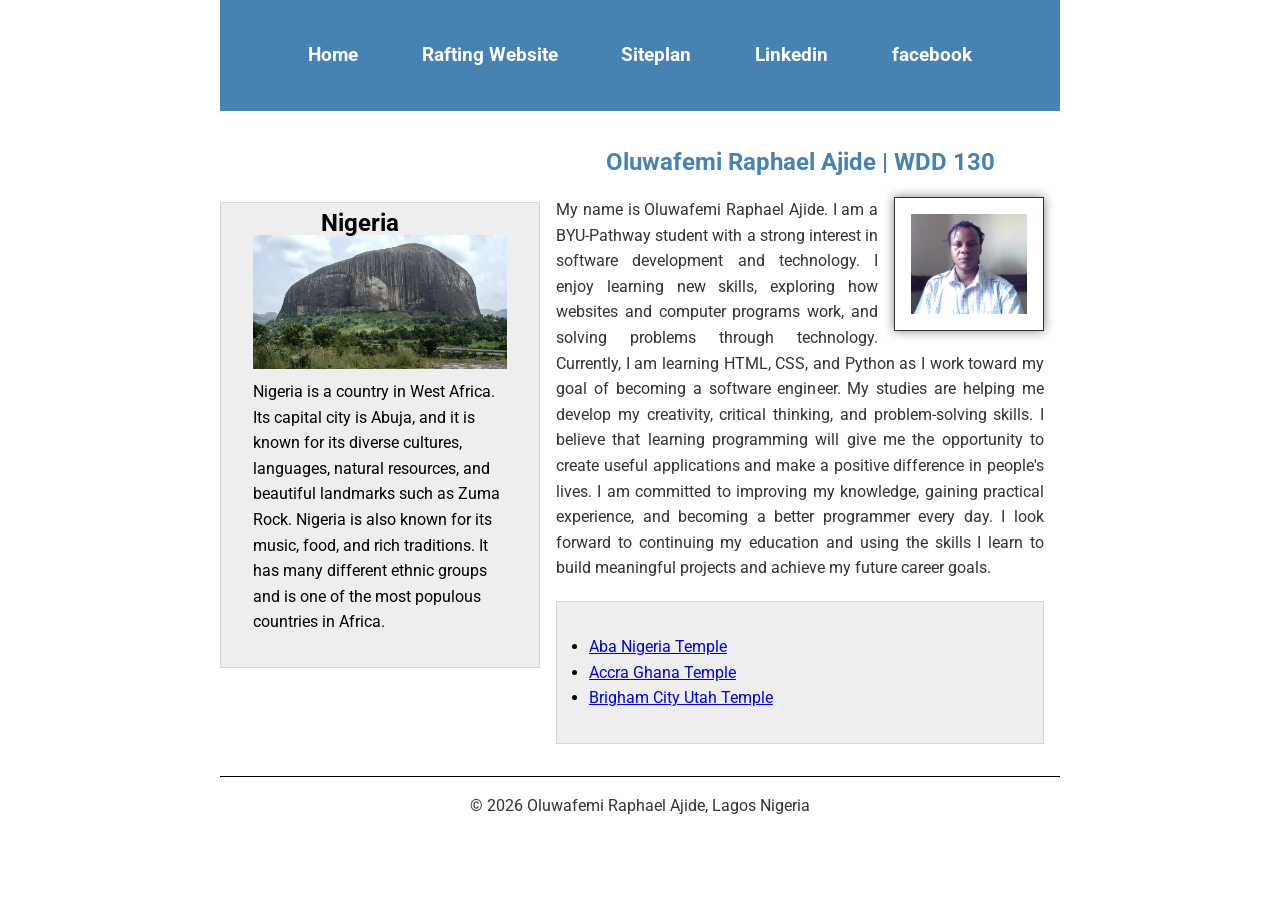
<file: index.html>
<!-- 09 November 2026 -->
<!DOCTYPE html>
<html lang="en-US">

<head>
    <meta charset="UTF-8">
    <meta name="viewport" content="width=device-width, initial-scale=1.0">

    <title>Oluwafemi Raphael Ajide | WDD 130</title>

    <meta name="description" content="My WDD 130 home page introducing Oluwafemi Raphael Ajide, a BYU-Pathway student interested in software development.">

    <meta name="author" content="Oluwafemi Raphael Ajide">

    <link rel="stylesheet" href="styles/styles.css">
    <link rel="preconnect" href="https://fonts.googleapis.com">
    <link rel="preconnect" href="https://fonts.gstatic.com" crossorigin>
    <link href="https://fonts.googleapis.com/css2?family=Roboto:ital,wght@0,100..900;1,100..900&display=swap" rel="stylesheet">
</head>

<body>
    <header>
        <nav>
            <a href="#">Home</a>
            <a href="wwr/">Rafting Website</a>
            <a href="wwr/site-plan-rafting.html">Siteplan</a>
            <a href="https://linkedin.com">Linkedin</a>
            <a href="https://facebook.com/">facebook</a>
        </nav>
    </header>

    <div class="grid">

        <aside class="box country-card">
            <h2>Nigeria</h2>

            <img src="images/nigeria.jpg" alt="Zuma Rock in Nigeria">

            <p class="country-text">
                Nigeria is a country in West Africa.
                Its capital city is Abuja, and it is known
                for its diverse cultures, languages, natural resources,
                and beautiful landmarks such as Zuma Rock.
                Nigeria is also known for its music, food,
                and rich traditions. It has many different ethnic groups
                and is one of the most populous countries in Africa.
            </p>
        </aside>

        <main>
            <h1>Oluwafemi Raphael Ajide | WDD 130</h1>

            <div class="intro-section">

                <img src="images/profile.jpg" alt="Portrait of Oluwafemi Raphael Ajide" class="profile-img">

                <p class="intro-text">
                    My name is Oluwafemi Raphael Ajide. I am a BYU-Pathway student with a strong interest in software development and technology.
                    I enjoy learning new skills, exploring how websites and computer programs work, and solving problems through technology.

                    Currently, I am learning HTML, CSS, and Python as I work toward my goal of becoming a software engineer.
                    My studies are helping me develop my creativity, critical thinking, and problem-solving skills. I believe
                    that learning programming will give me the opportunity to create useful applications and make a positive difference in people's lives.

                    I am committed to improving my knowledge, gaining practical experience, and becoming a better programmer every day.
                    I look forward to continuing my education and using the skills I learn to build meaningful projects and achieve my future career goals.
                </p>

            </div>

            <ul class="box">
                <li><a href="https://www.churchofjesuschrist.org/temples" target="_blank" rel="noopener">Aba Nigeria Temple</a></li>
                <li><a href="https://www.churchofjesuschrist.org/temples" target="_blank" rel="noopener">Accra Ghana Temple</a></li>
                <li><a href="https://www.churchofjesuschrist.org/temples" target="_blank" rel="noopener">Brigham City Utah Temple</a></li>
            </ul>

        </main>
    </div>

    <footer>
        <p>&copy; 2026 Oluwafemi Raphael Ajide, Lagos Nigeria</p>
    </footer>
</body>

</html>
</file>
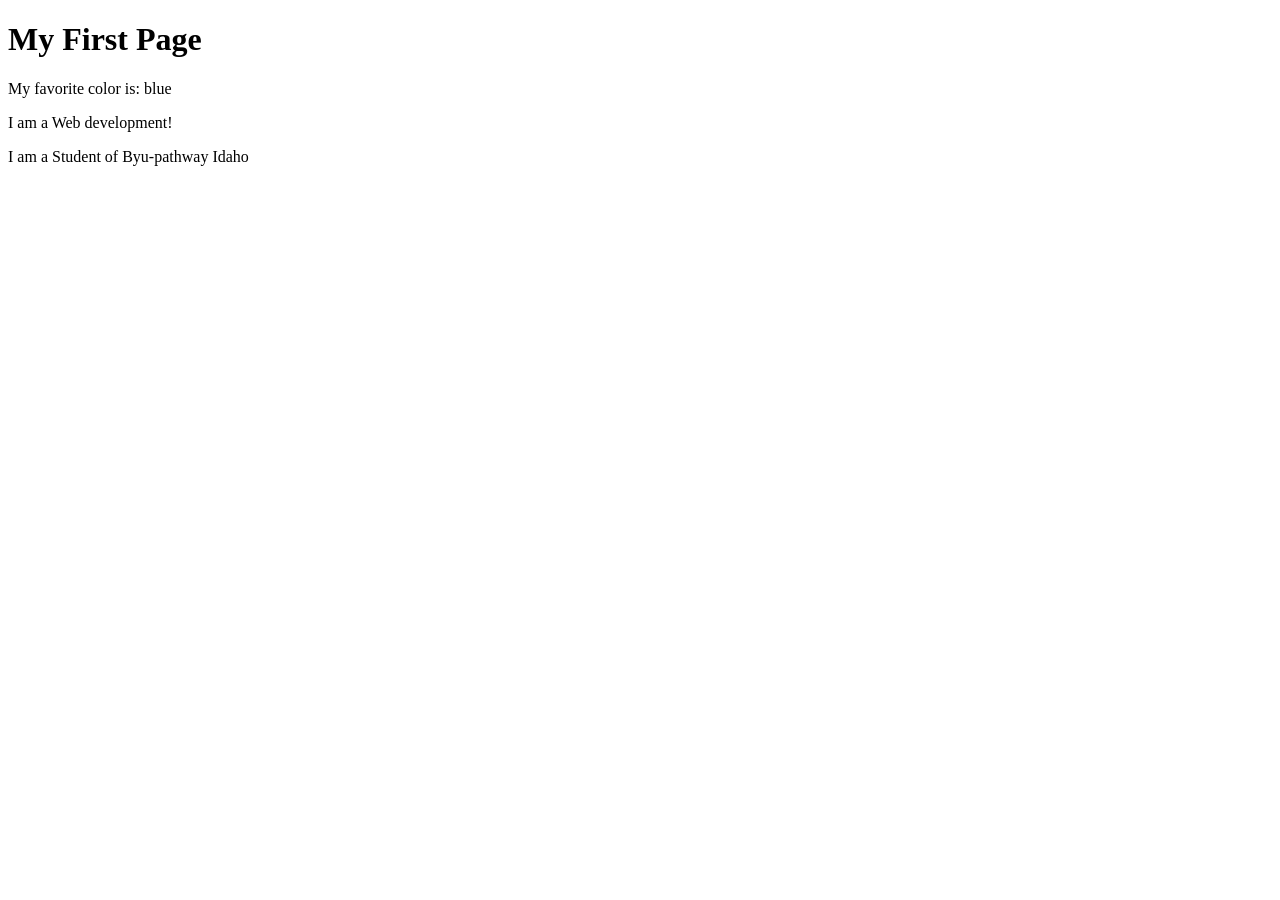
<file: week01/first-page.html>
<!DOCTYPE html>
<html lang="en">

<head>
    <meta charset="UTF-8">
    <meta name="viewport" content="width=device-width, initial-scale=1.0">
    <title>My First web Page</title>
</head>

<body>
    <h1>My First Page</h1>
    <p>My favorite color is: blue</p>
    <p>I am a Web development!</p>
    <p>I am a Student of Byu-pathway Idaho</p>

</body>

</html>
</file>
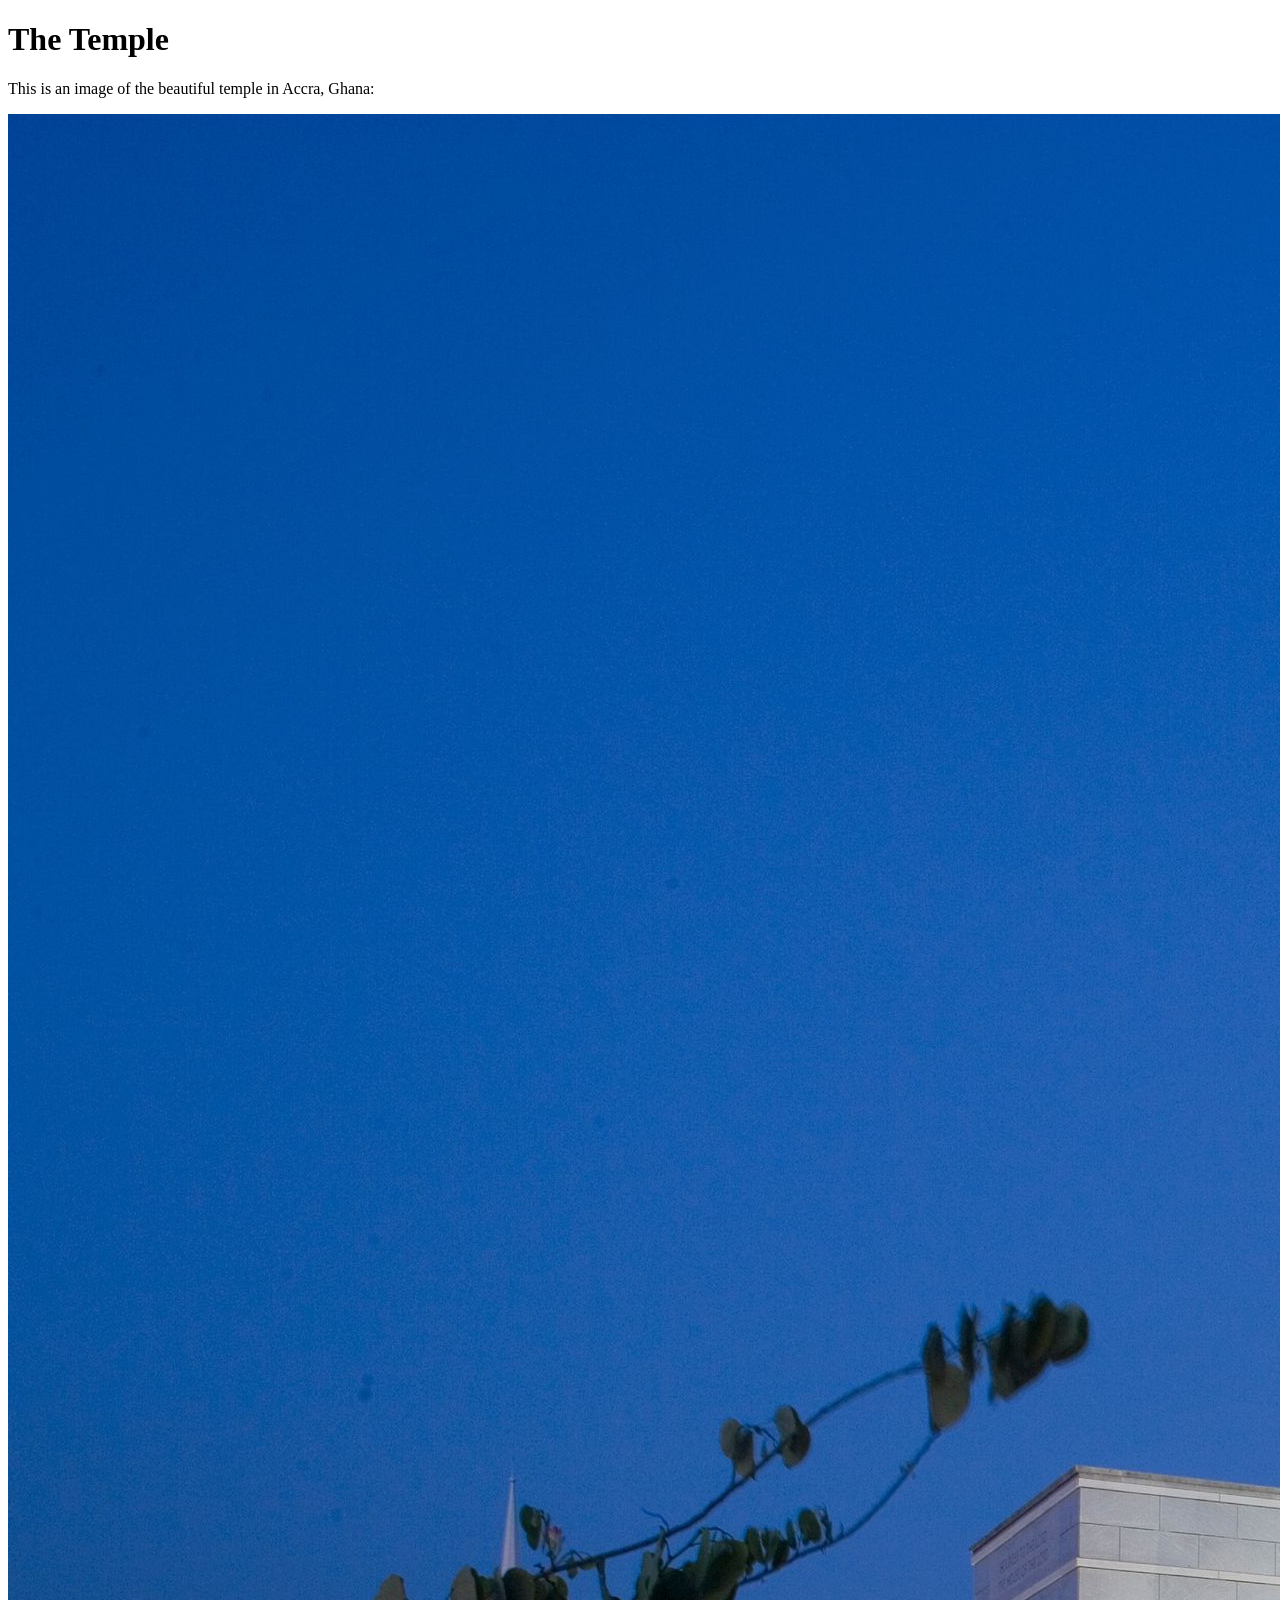
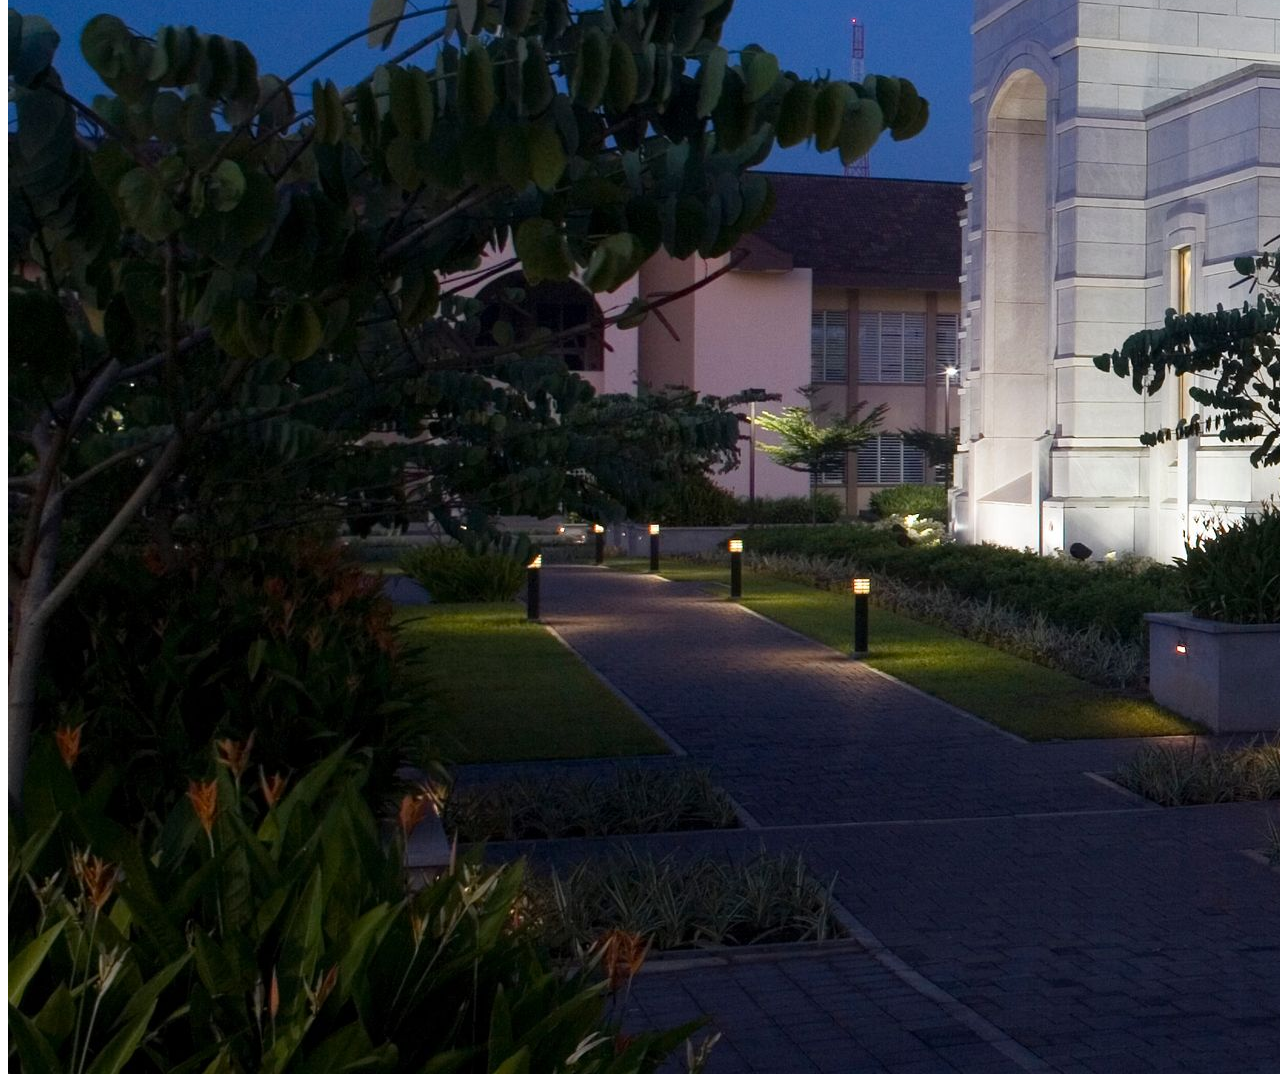
<file: week01/images.html>
<!DOCTYPE html>
<html lang="en">

<head>
    <meta charset="UTF-8">
    <meta name="viewport" content="width=device-width, initial-scale=1.0">
    <title>Temple Image</title>
</head>

<body>
    <h1>The Temple</h1>
    <p>This is an image of the beautiful temple in Accra, Ghana:</p>
    <img src="images/temple-large.jpeg" alt="The Accra Ghana Temple">

</body>

</html>
</file>
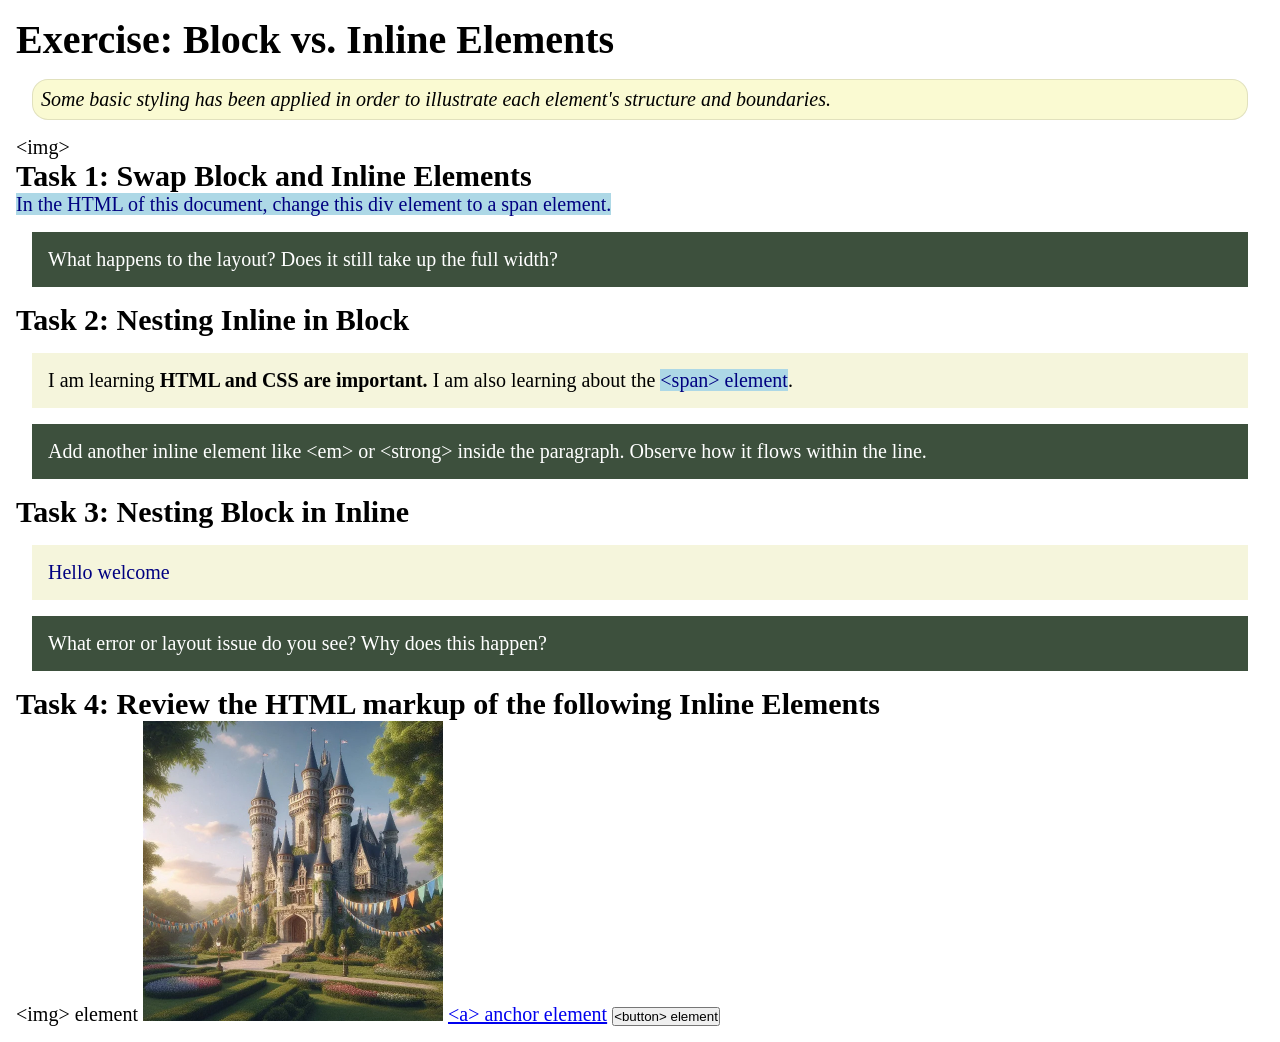
<file: week02/block-vs-inline.html>
<!DOCTYPE html>
<html lang="en">

<head>
    <meta charset="UTF-8">
    <meta name="viewport" content="width=device-width, initial-scale=1.0">
    <title>Exercise: Block vs. Inline Elements</title>
    <link rel="stylesheet" href="styles/block-vs-inline.css">
</head>

<body>
    <main>
        <h1>Exercise: Block vs. Inline Elements</h1>
        <p class="note">Some basic styling has been applied in order to illustrate each element's structure and boundaries.</p>
        &lt;img&gt;
        <h2>Task 1: Swap Block and Inline Elements</h2>
        <span>In the HTML of this document, change this div element to a span element.</span>
        <p class="question">What happens to the layout? Does it still take up the full width?</p>
        <h2>Task 2: Nesting Inline in Block</h2>
        <p> I am learning <strong>HTML and CSS are important.</strong> I am also learning about the <span>&lt;span&gt; element</span>.</p>
        <p class="question">Add another inline element like &lt;em&gt; or &lt;strong&gt; inside the paragraph. Observe how it flows within the line.</p>

        <h2>Task 3: Nesting Block in Inline</h2>
        <span>
            <div>Hello welcome</div>
        </span>
        <p class="question">What error or layout issue do you see? Why does this happen?</p>
        <h2>Task 4: Review the HTML markup of the following Inline Elements</h2>
        &lt;img&gt; element
        <img src="images/castle.webp" alt="placeholder image (images are inline)" width="300" height="300">
        <a href="https://churchofjesuschrist.org">&lt;a&gt; anchor element</a>
        <button type="button">&lt;button&gt; element</button>
    </main>
</body>

</html>
</file>
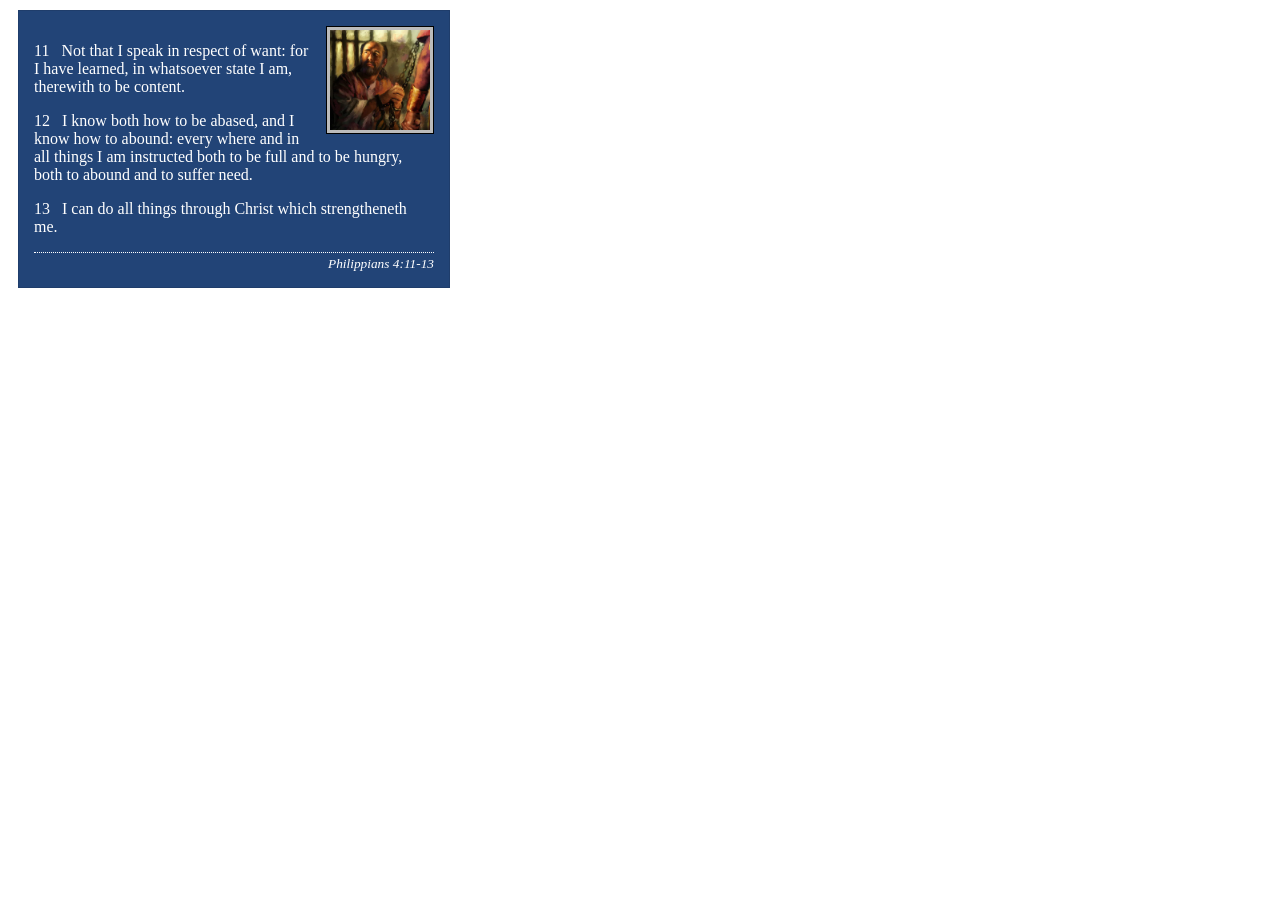
<file: week02/box-model-solution.html>
<!DOCTYPE html>
<html lang="en">

<head>
    <meta charset="UTF-8">
    <meta name="viewport" content="width=device-width, initial-scale=1.0">
    <title>Box Model Activity</title>
    <link rel="stylesheet" href="styles/box-model-solution.css">
</head>

<body>
    <main>
        <div class="callout">
            <img src="images/apostle-paul-imprisoned.webp" alt="Paul the Apostle - Imprisoned in Rome" width="200" height="200">
            <blockquote>
                <p>11 &nbsp; Not that I speak in respect of want: for I have learned, in whatsoever state I am, therewith to be content.</p>
                <p>12 &nbsp; I know both how to be abased, and I know how to abound: every where and in all things I am instructed both to be full and to be hungry, both to abound and to suffer need.</p>
                <p>13 &nbsp; I can do all things through Christ which strengtheneth me.</p>
            </blockquote>
            <cite>Philippians 4:11-13</cite>
        </div>
    </main>
</body>

</html>
</file>
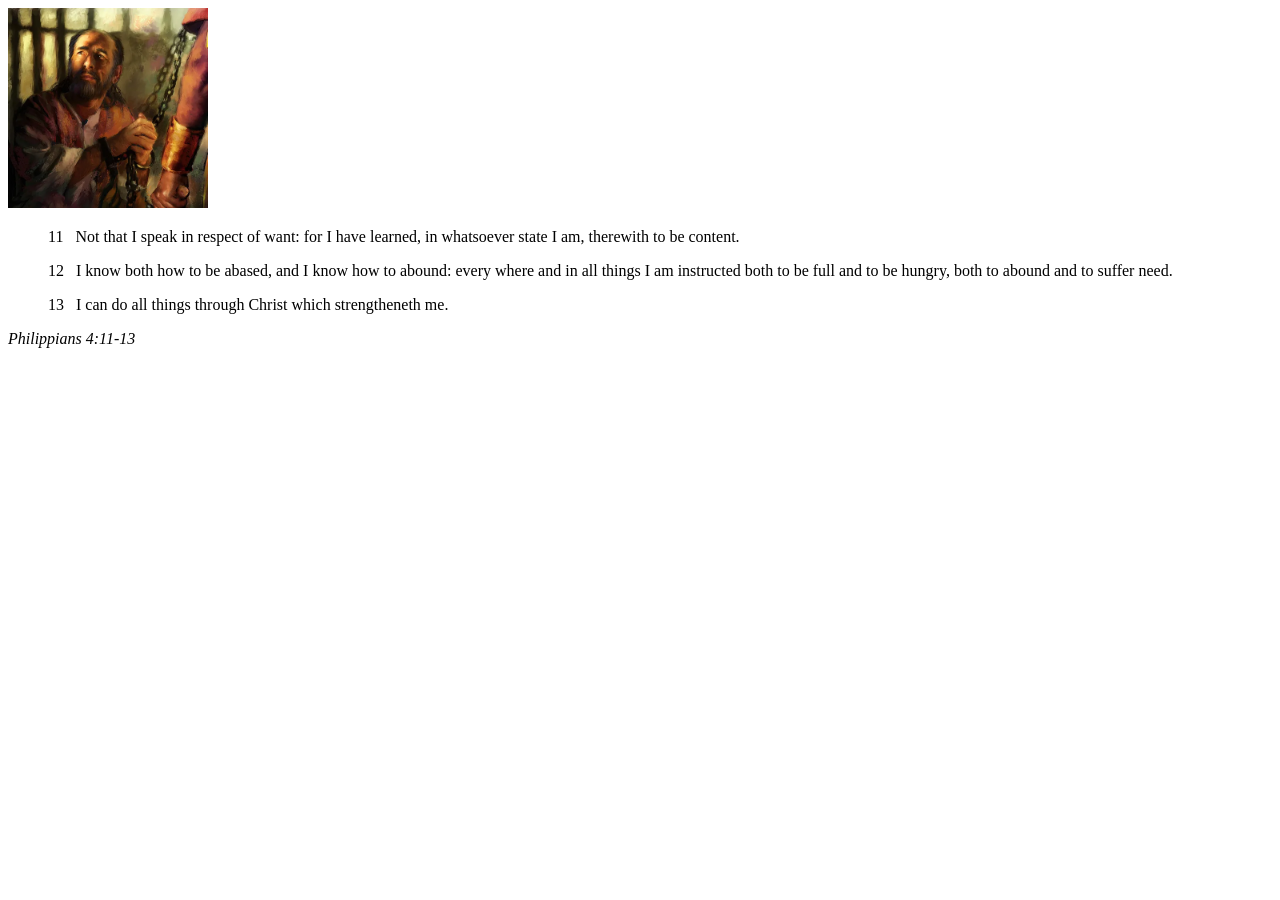
<file: week02/box-model.html>
<!DOCTYPE html>
<html lang="en">

<head>
    <meta charset="UTF-8">
    <meta name="viewport" content="width=device-width, initial-scale=1.0">
    <title>Box Model Activity</title>
</head>

<body>
    <main>
        <div class="callout">
            <img src="images/apostle-paul-imprisoned.webp" alt="Paul the Apostle - Imprisoned in Rome" width="200" height="200">
            <blockquote>
                <p>11 &nbsp; Not that I speak in respect of want: for I have learned, in whatsoever state I am, therewith to be content.</p>
                <p>12 &nbsp; I know both how to be abased, and I know how to abound: every where and in all things I am instructed both to be full and to be hungry, both to abound and to suffer need.</p>
                <p>13 &nbsp; I can do all things through Christ which strengtheneth me.</p>
            </blockquote>
            <cite>Philippians 4:11-13</cite>
        </div>
    </main>
</body>

</html>
</file>
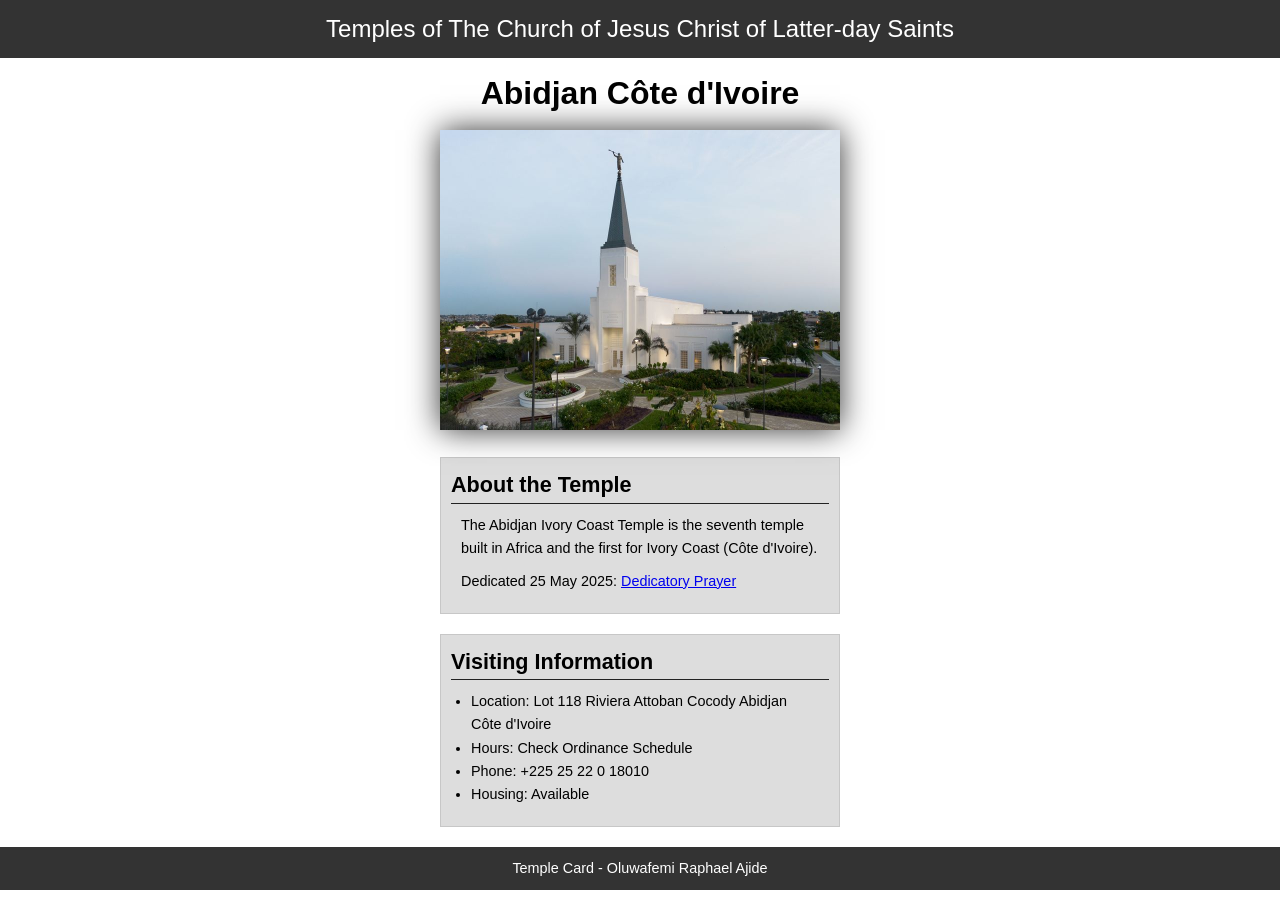
<file: week02/temple.html>
<!DOCTYPE html>
<html lang="en">

<head>
    <meta charset="UTF-8">
    <meta name="viewport" content="width=device-width, initial-scale=1.0">
    <title>Temple Card - Abidjan Côte d'Ivoire</title>
    <link rel="stylesheet" href="styles/temple.css">
</head>

<body>
    <header>
        <p>Temples of The Church of Jesus Christ of Latter-day Saints</p>
    </header>
    <main>
        <h1>Abidjan Côte d'Ivoire</h1>
        <picture>
            <img src="images/abidjan-ivory-coast.jpeg" alt="Abidjan Côte d'Ivoire Temple">
        </picture>
        <section>
            <h2>About the Temple</h2>
            <p>The Abidjan Ivory Coast Temple is the seventh temple built in Africa and the first for Ivory Coast (Côte d'Ivoire).</p>
            <p>Dedicated 25 May 2025: <a href="https://www.churchofjesuschrist.org/temples/dedicatory-prayer/abidjan-ivory-coast-temple/2025-05-25?lang=eng" target="_blank" rel="noopener noreferrer">Dedicatory Prayer</a></p>
        </section>
        <section>
            <h2>Visiting Information</h2>
            <ul>
                <li>Location: Lot 118 Riviera Attoban Cocody Abidjan Côte d'Ivoire</li>
                <li>Hours: Check Ordinance Schedule</li>
                <li>Phone: +225 25 22 0 18010</li>
                <li>Housing: Available</li>
            </ul>
        </section>
    </main>
    <footer>
        <p>Temple Card - Oluwafemi Raphael Ajide</p>
    </footer>
</body>

</html>
</file>
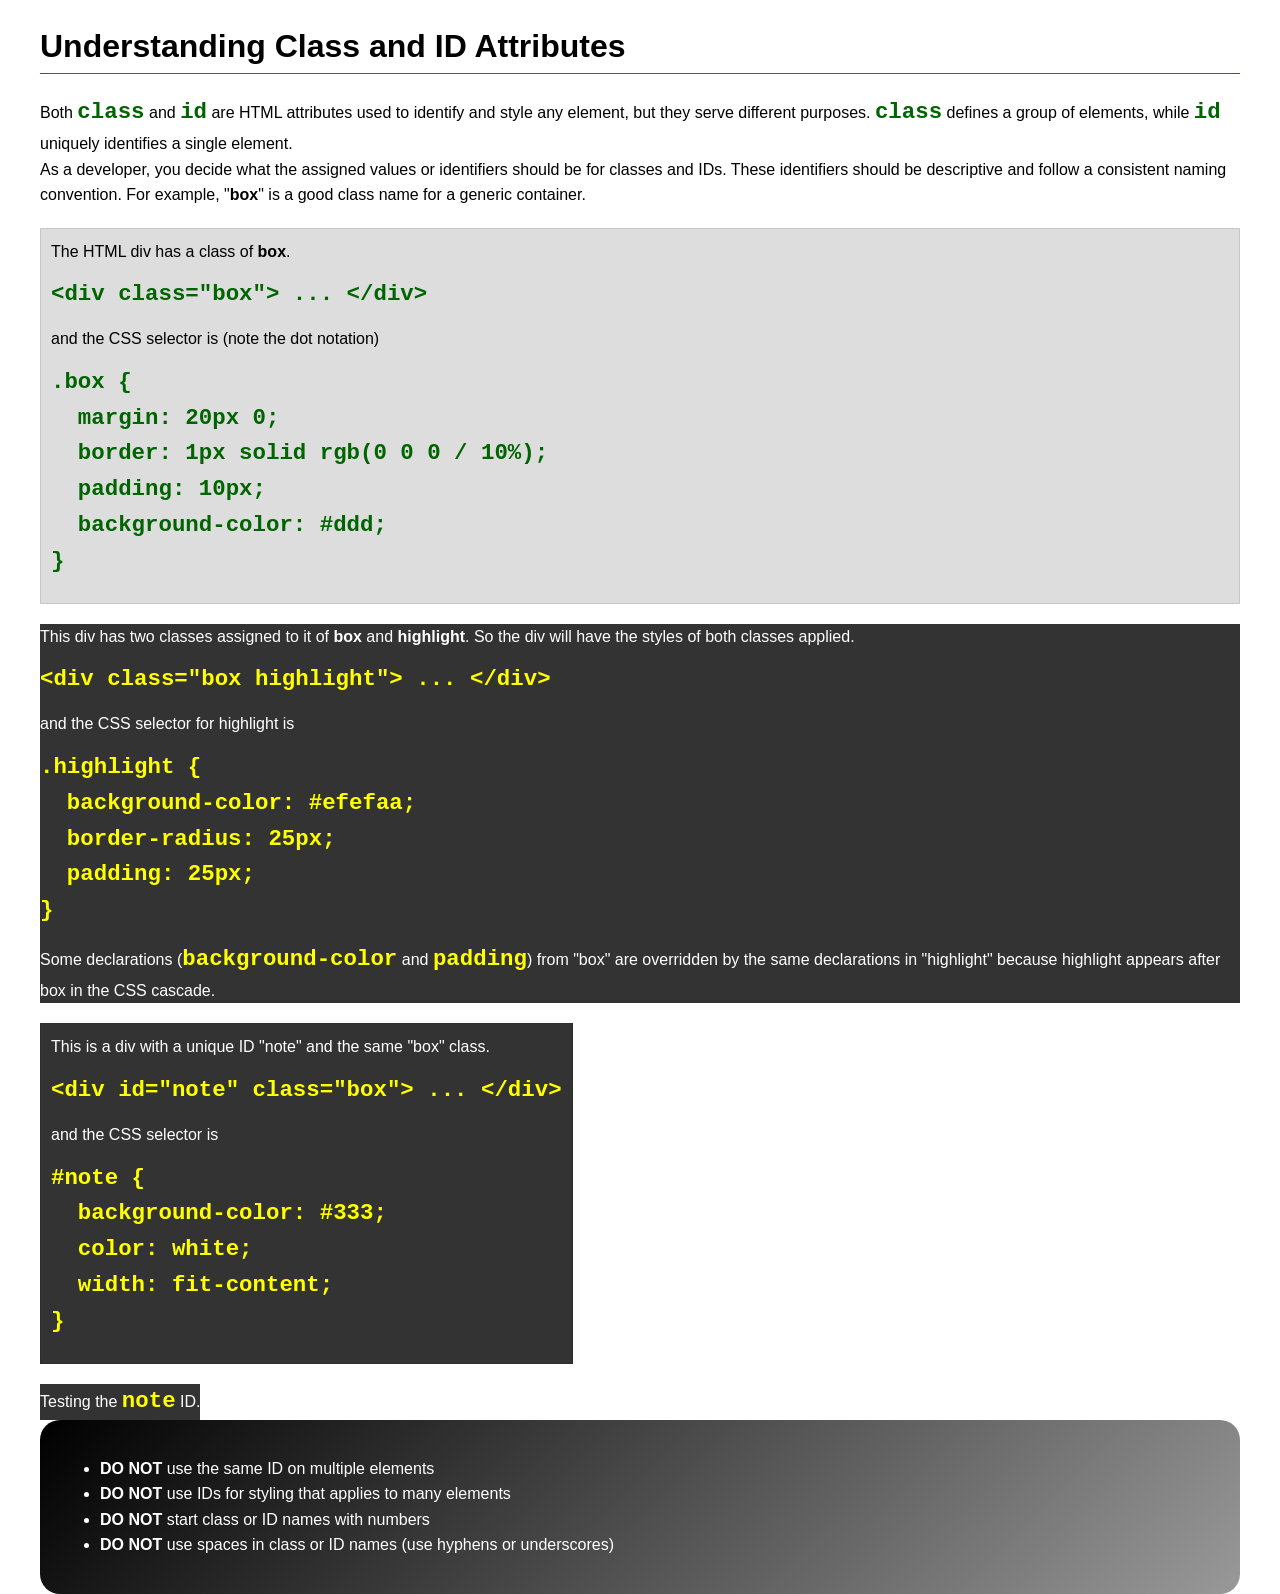
<file: week03/class-and-id.html>
<!DOCTYPE html>
<html lang="en">

<head>
    <meta charset="UTF-8">
    <meta name="viewport" content="width=device-width, initial-scale=1.0">
    <title>Class vs ID Attributes</title>
    <link rel="stylesheet" href="styles/class-and-id.css">
</head>

<body>
    <h1>Understanding Class and ID Attributes</h1>
    <p>Both <code>class</code> and <code>id</code> are HTML attributes used to identify and style any element, but they serve different purposes. <code>class</code> defines a group of elements, while <code>id</code> uniquely identifies a single element.</p>
    <p>As a developer, you decide what the assigned values or identifiers should be for classes and IDs. These identifiers should be descriptive and follow a consistent naming convention. For example, "<strong>box</strong>" is a good class name for a generic container.</p>
    <div class="box">
        <p>The HTML div has a class of <strong>box</strong>.</p>
        <pre><code class="html">&lt;div class="box"&gt; ... &lt;/div&gt;</code></pre>
        and the CSS selector is (note the dot notation)
        <pre><code class="css">.box {
  margin: 20px 0;
  border: 1px solid rgb(0 0 0 / 10%);
  padding: 10px;
  background-color: #ddd; 
}</code></pre>
    </div>

    <div id="note">
        <p>This div has two classes assigned to it of <strong>box</strong> and <strong>highlight</strong>. So the div will have the styles of both classes applied.</p>
        <pre><code class="html">&lt;div class="box highlight"&gt; ... &lt;/div&gt;</code></pre>
        and the CSS selector for highlight is
        <pre><code class="css">.highlight {
  background-color: #efefaa;
  border-radius: 25px;
  padding: 25px;
}</code></pre>
        <p>Some declarations (<code>background-color</code> and <code>padding</code>) from "box" are overridden by the same declarations in "highlight" because highlight appears after box in the CSS cascade.</p>
    </div>

    <div id="note" class="box">
        <p>This is a div with a unique ID "note" and the same "box" class.</p>
        <pre><code class="html">&lt;div id="note" class="box"&gt; ... &lt;/div&gt;</code></pre>
        and the CSS selector is
        <pre><code class="css">#note {
  background-color: #333;
  color: white;
  width: fit-content;
}</code></pre>
    </div>

    <div id="note">
        <p>Testing the <code>note</code> ID.</p>
    </div>

    <section id="best-practice">
        <ul>
            <li><strong>DO NOT</strong> use the same ID on multiple elements</li>
            <li><strong>DO NOT</strong> use IDs for styling that applies to many elements</li>
            <li><strong>DO NOT</strong> start class or ID names with numbers</li>
            <li><strong>DO NOT</strong> use spaces in class or ID names (use hyphens or underscores)</li>
        </ul>
    </section>

</body>

</html>
</file>
<file: styles/styles.css>
/* Reset */
* {
    margin: 0;
    padding: 0;
    box-sizing: border-box;
}

/* General body styling */
body {
    font-size: 16px;
    font-family: Roboto, Arial, sans-serif;
    line-height: 1.6;
    color: #333;
}

/* Header */
header {
    background-color: steelblue;
    padding: 1rem;
}

/* Header, grid and Footer width */
header,
.grid,
footer {
    max-width: 840px;
    margin: 0 auto;
}

/* Grid Layout */
.grid {
    display: grid;
    align-items: center;
}

/* Navigation */
nav {
    background-color: steelblue;
    padding: 1rem;
    display: flex;
    justify-content: space-evenly;
    align-items: center;
}

nav a {
    display: block;
    padding: 0.5rem;
    text-decoration: none;
    font-size: 1.2rem;
    font-weight: 700;
    color: #fff;
}

/* Main heading */
h1 {
    color: steelblue;
    padding: 16px;
    text-align: center;
    border-bottom: 2px solid steelbule;
    font-size: 1.5rem;
}

/* Main container */
main {
    grid-column: 2/3;
    margin: 1rem;
}

/* Profile image */
main img {
    width: 150px;
    height: auto;
    border: 1px solid #333;
    padding: 1rem;
    box-shadow: 0 0 10px gray;
    float: right;
    margin: 0 0 1rem 1rem;
}

/* Introduction section */
.intro-section {
    display: flow-root;
    margin-bottom: 20px;
}

/* Introduction text */
.intro-text {
    text-align: justify;
}

/* Nigeria section */
aside {
    width: 20rem;
    position: relative;
    grid-column: 1/2;
    grid-row: 1/2;

}

/* Nigeria picture */
.country-card img {
    width: 100%;
    height: auto;
    display: block;
}

/* Nigeria heading overlay */
aside h2 {
    position: absolute;
    top: 1px;
    left: 100px;
}

/* Nigeria description */
.country-text {
    margin-top: 10px;
    text-align: left;
}

/* Nigeria box */
.country-card {
    margin: 1rem;

}

/* Footer */
footer {
    margin-top: 1em;
    border-top: 1px solid #000;
    text-align: center;
    padding: 1rem;
}

/* Class Selectors */
.box {
    margin: 0rem;
    border: 1px solid rgba(0, 0, 0, .1);
    padding: 2rem;
    background-color: #eee;
    color: #000;
}

.indent {
    padding: 2rem;
}
</file>
<file: week02/styles/block-vs-inline.css>
* {
    margin: 0;
    padding: 0;
}

body {
    font-size: 20px;
    margin: 1rem;
}

p,
div {
    background-color: beige;
    margin: 1rem;
    padding: 1rem;
}

span {
    color: navy;
    background-color: lightblue;
}

code {
    margin: 0;
    padding: 0;
    color: green;
    font-size: 1.2rem;
}

.note {
    font-style: italic;
    background-color: lightgoldenrodyellow;
    border-radius: 1rem;
    border: 1px solid rgb(0 0 0 / 10%);
    margin: 1rem;
    padding: .5rem;
}

.question {
    background-color: #3d503d;
    color: #fff;
}
</file>
<file: week02/styles/box-model-solution.css>
.callout {
    max-width: 400px;
    margin: 10px;
    border: 1px solid rgb(0 0 0 / 10%);
    padding: 15px;
    background-color: #247;
    color: #fff;
}

.callout img {
    float: right;
    margin: 0 0 10px 15px;
    border: 1px solid #000;
    padding: 3px;
    background-color: #bbb;
    width: 100px;
    height: auto;
}

blockquote {
    margin: 0;
}

cite {
    display: block;
    border-top: 1px dotted #fff;
    padding-top: 3px;
    text-align: right;
    font-size: smaller;
}
</file>
<file: week02/styles/temple.css>
* {
    margin: 0;
    padding: 0;
    box-sizing: border-box;
}

body {
    font-family: Arial, sans-serif;
    line-height: 1.6;
}

header,
footer {
    background-color: #333;
    color: #fff;
    padding: 10px;
    text-align: center;
    font-size: 1.5rem;
}

main {
    width: 400px;
    margin: 0 auto;
}

h1 {
    margin: 10px;
    text-align: center;
}

h2 {
    border-bottom: 1px solid #222;
}

img {
    width: 100%;
    height: auto;
    box-shadow: 0 0 30px #333;
}

section {
    margin: 20px 0;
    border: 1px solid rgb(0 0 0/ 10%);
    padding: 10px;
    background-color: #ddd;
    font-size: .9rem;
}

section p {
    margin: 10px;
}

ul {
    margin: 10px 20px;
}

footer {
    font-size: .9rem;

}
</file>
<file: week03/styles/class-and-id.css>
body {
    font-family: Arial, sans-serif;
    line-height: 1.6;
    margin: 0;
    padding: 0 40px;
}

h1 {
    border-bottom: 1px solid rgb(0 110 182);
    padding-bottom: 0;
}

p {
    margin: 0;
}

code {
    color: darkgreen;
    font-weight: 700;
    font-size: 1.4rem;
}

/* Class examples - can be reused */
.box {
    margin: 20px 0;
    border: 1px solid rgb(0 0 0 / 10%);
    padding: 10px;
    background-color: #ddd;
    /* this is shorthand for #dddddd */
}

.highlight {
    background-color: #efefaa;
    border-radius: 25px;
    padding: 25px;
}

/* ID examples - should be unique */

#note {
    background-color: #333;
    color: white;
    width: fit-content;
}

#note code {
    color: yellow;
}

#best-practice {
    background: linear-gradient(135deg, #000 0%, #999 100%);
    color: white;
    border-radius: 20px;
    padding: 20px;
}
</file>
